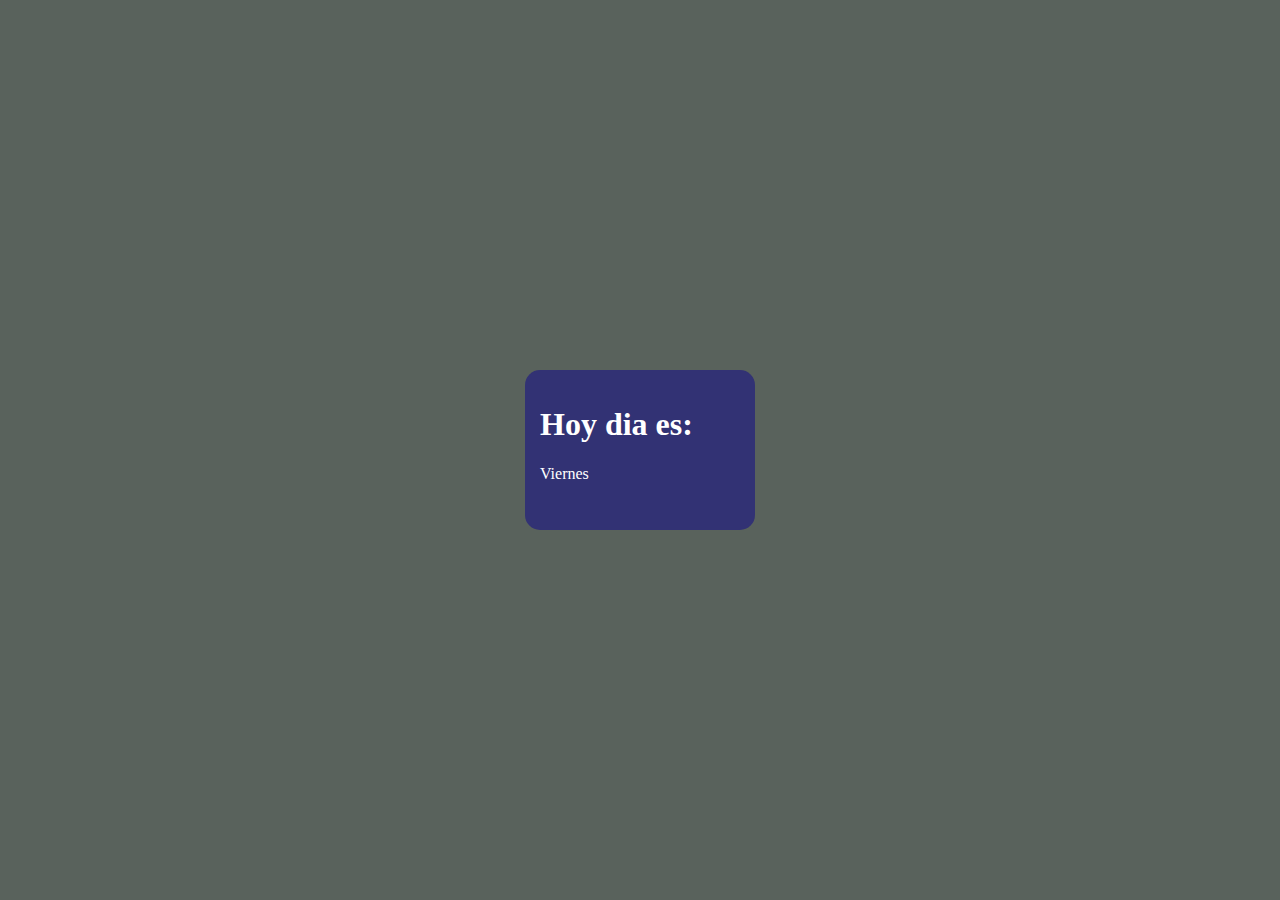
<file: Ejercicio1/index.html>
<!DOCTYPE html>
<html lang="es">
<head>
    <meta charset="UTF-8">
    <meta http-equiv="X-UA-Compatible" content="IE=edge">
    <meta name="viewport" content="width=device-width, initial-scale=1.0">
    <link rel="stylesheet" href="style.css">
    <title>Document</title>
</head>
<body>
    <div class="conteiner">
        <div class="hijo">
            <h1>Hoy dia es: </h1>
            <p id="dia"></p>
        </div>
    </div>

    <script src="script.js"></script>
</body>
</html>
</file>
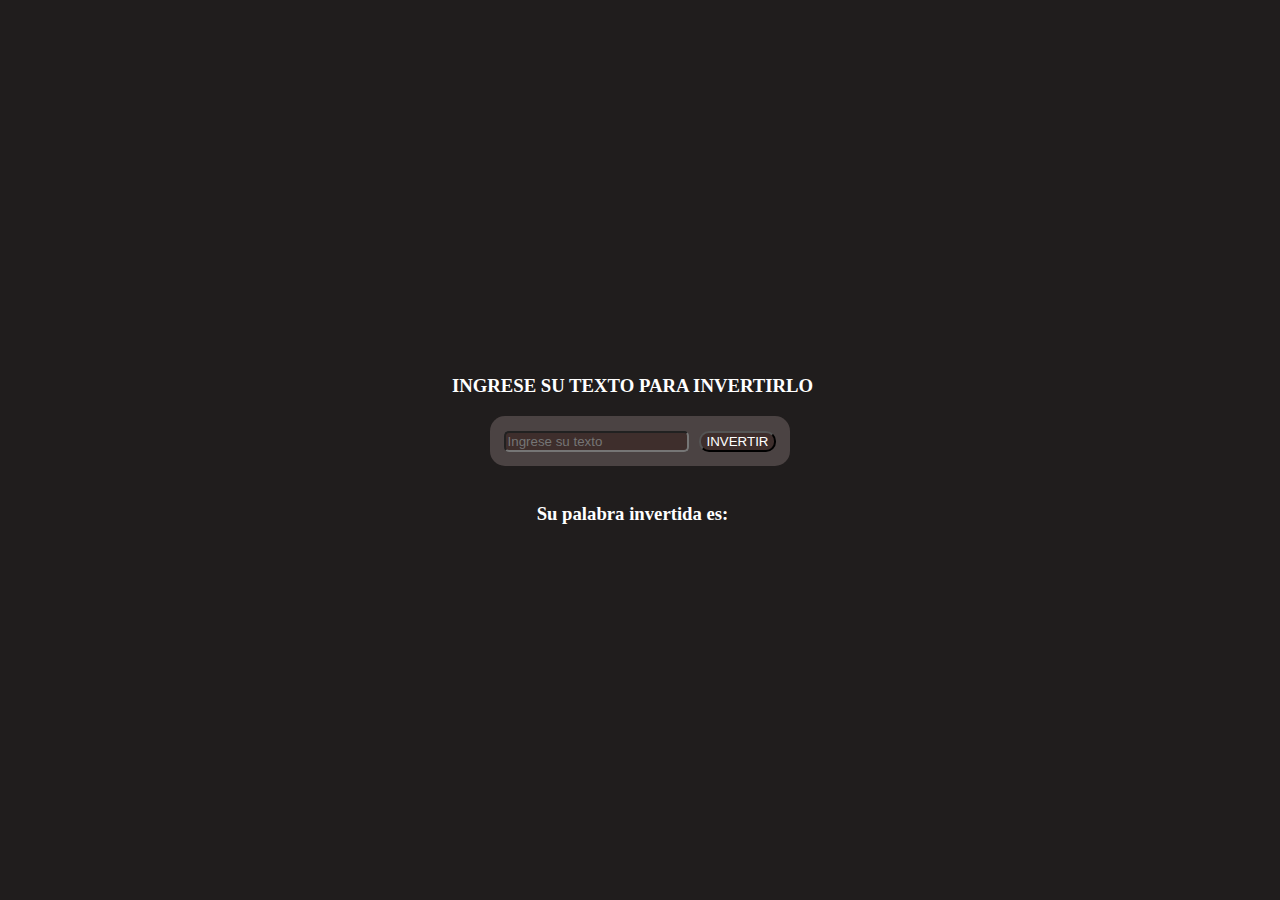
<file: Ejercicio2/index.html>
<!DOCTYPE html>
<html lang="es">
<head>
    <meta charset="UTF-8">
    <meta http-equiv="X-UA-Compatible" content="IE=edge">
    <link rel="stylesheet" href="style.css">
    <meta name="viewport" content="width=device-width, initial-scale=1.0">
    <title>Document</title>
</head>
<body>
    <div class="conteiner">
        <h3>INGRESE SU TEXTO PARA INVERTIRLO </h3>
        <div class="caja">
            
                <input class="cajaTexto" id="cajaTexto" type="text" placeholder="Ingrese su texto">
                <button class="boton" id="boton">INVERTIR</button>
                
            
        </div>
        <br> 
        <div class="respuesta-invertida">
            <h3>Su palabra invertida es: </h3>
            <p id="invertido"></p>
        </div>
    </div>
    <script src="script.js"></script>
</body>
</html>
</file>
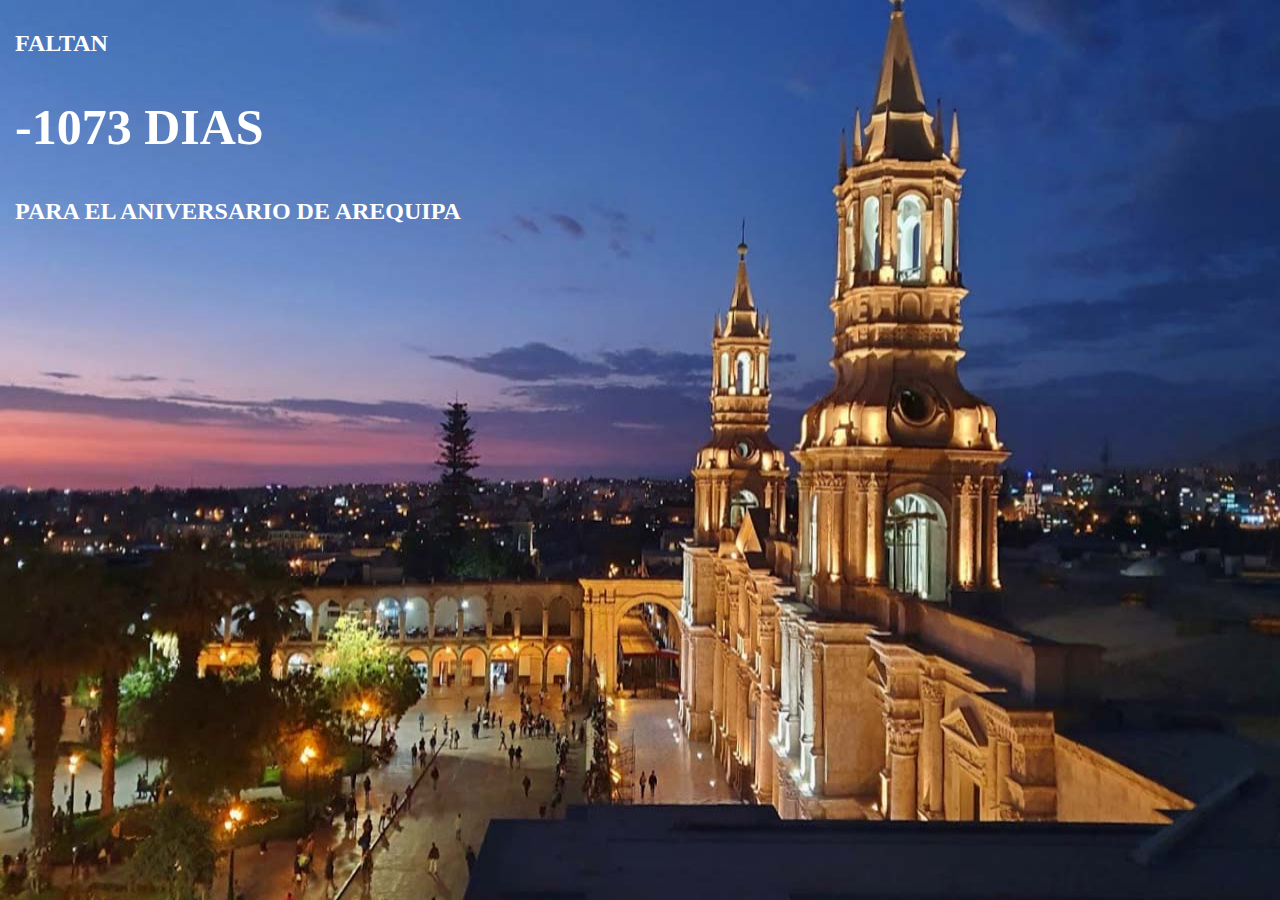
<file: Ejercicio3/index.html>
<!DOCTYPE html>
<html lang="es">
<head>
    <meta charset="UTF-8">
    <meta http-equiv="X-UA-Compatible" content="IE=edge">
    <meta name="viewport" content="width=device-width, initial-scale=1.0">
    <link rel="stylesheet" href="style.css">
    <title>Dia de Arequipa</title>
</head>
<body>
    <div class="fondo">
        <div class="fecha">
                <h2>FALTAN </h2>
                <h2 id="dias"></h2>
                <h2>PARA EL ANIVERSARIO DE AREQUIPA</h2>
        </div>
    </div>

    


    <script src="script.js"></script>
    
</body>
</html>
</file>
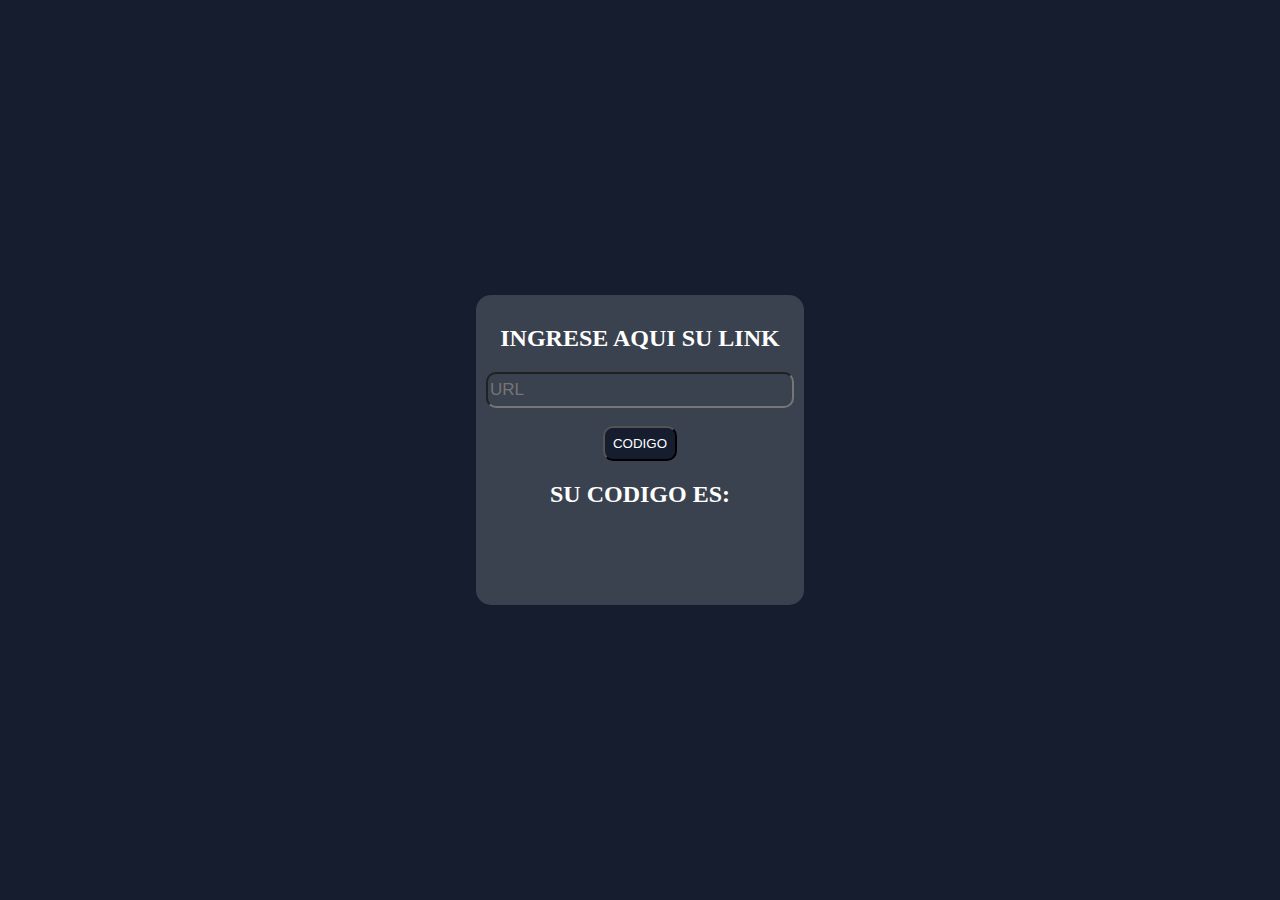
<file: Ejercicio4/index.html>
<!DOCTYPE html>
<html lang="es">
<head>
    <meta charset="UTF-8">
    <meta http-equiv="X-UA-Compatible" content="IE=edge">
    <meta name="viewport" content="width=device-width, initial-scale=1.0">
    <link rel="stylesheet" href="style.css">
    <title>Document</title>
</head>
<body>
    <div class="caja">
        <div class="hijo">
            <h2>INGRESE AQUI SU LINK </h2>
            <input class="link" id="link" type="text" placeholder="URL"><br>
            <button class="boton" id="boton">CODIGO</button>
            <h2>SU CODIGO ES: </h2>
            <H2 id="codigo"></H2>
        </div>
    </div>
    

    <script src="script.js"></script>
    
</body>
</html>
</file>
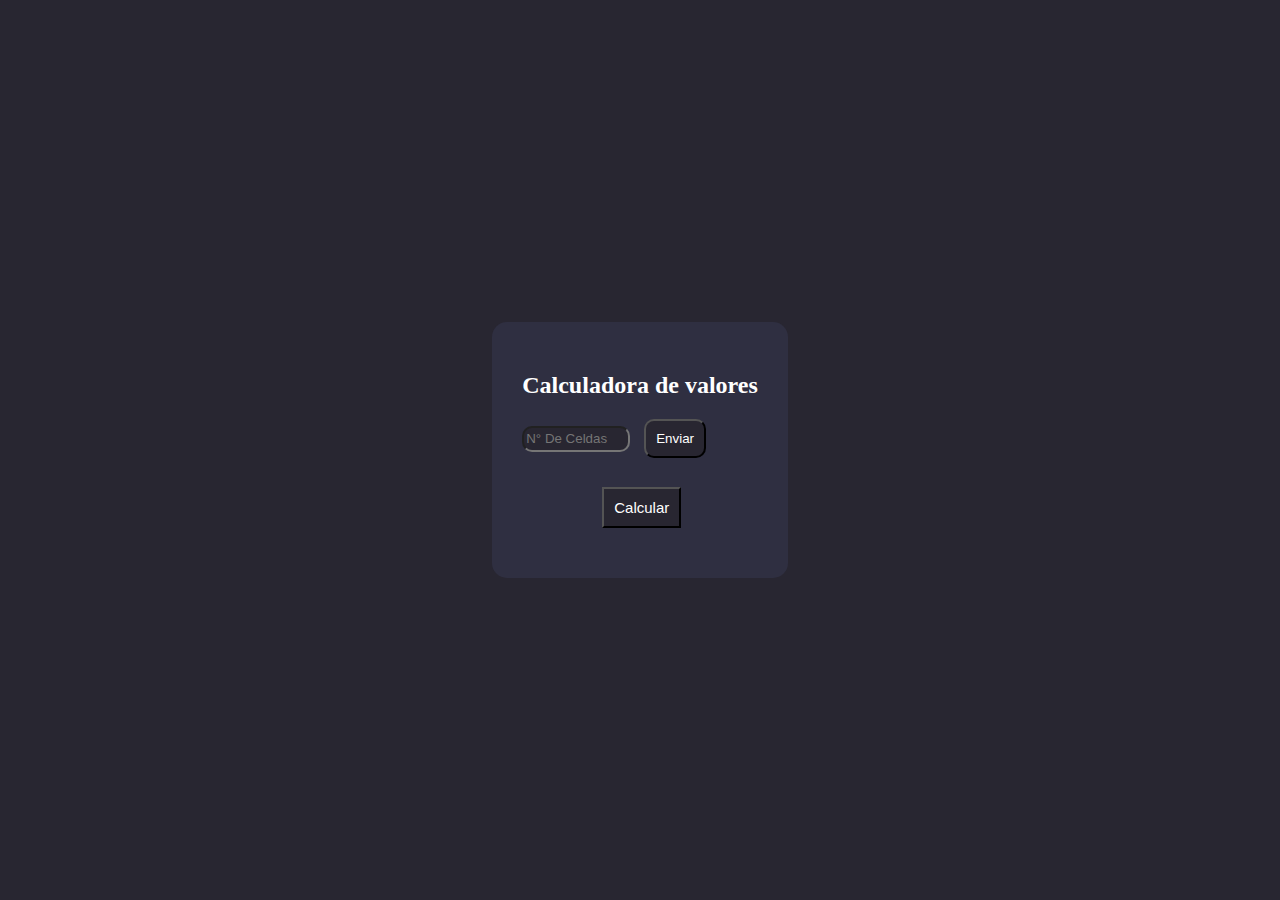
<file: Ejercicio5/index.html>
<!DOCTYPE html>
<html lang="es">

<head>
    <meta charset="UTF-8">
    <meta http-equiv="X-UA-Compatible" content="IE=edge">
    <meta name="viewport" content="width=device-width, initial-scale=1.0">
    <link rel="stylesheet" href="style.css">
    <title>Document</title>
</head>

<body>
    <div class="fondo1">
        <div class="fondo2">
            <h2>Calculadora de valores</h2>
            <form id="formulario" method="get" action="javascript:void(0)">
                <input  class="cajaTexto" type="text" id="cajaTexto" placeholder="N° De Celdas">
                <input class="boton1" type="submit" id="boton" value="Enviar">
            </form>
            <h3 id="respuesta"></h3>

            <div class="tablaPadre"></div>
            <button id="calcular">Calcular</button>
            <h2 id="suma"></h2>
        </div>
    </div>

    
    <script src="script.js"></script>
</body>

</html>
</file>
<file: Ejercicio1/style.css>
body{
    margin: 0;
    padding: 0;
}

.conteiner{
    display: flex;
    background: #59625c;
    justify-content: center;
    align-items: center;
    height: 100vh;
}
.hijo{
    background: rgb(50, 50, 116);
    height: 130px;
    width: 200px;
    border-radius: 15px;
    padding: 15px;

}
h1,p{
    color: white;
    justify-content: center;
}
</file>
<file: Ejercicio2/style.css>
body{
    padding: 0;
    margin: 0;
}
h3{
    color: white;
    margin-right: 15px;
}
p{
    color: white;
}

.conteiner{
    background: rgb(32, 29, 29);
    display: flex;
    justify-content: center;
    align-items: center;
    height: 100vh;
    flex-direction: column;
}
.caja{
    background: rgb(75, 67, 67);
    height: 50px;
    width: 300px;
    display: flex;
    justify-content: center;
    align-items: center;

    border-radius: 15px;

}
.boton{
    background: rgba(61, 44, 41, 0.876);
    color: white;
    border-radius: 10px;
}
.cajaTexto{
    background: rgba(61, 44, 41, 0.876);
    color: white;
    border-radius: 5px;
    margin-right: 10px;
}
</file>
<file: Ejercicio3/style.css>
body{
    margin: 0;
    padding: 0;
}
h2{
    color: white;
}

.fondo{
    background-image: url("Arequipa.jpg");
    background-size: 100% 100%;
    display: flex;
    justify-content: center;
    align-items: center;
    height: 100vh;
    overflow: hidden;   
}
.fecha{
    position: absolute;
    top: 10px;
    left: 15px;
    border-radius: 15px;
    
}
</file>
<file: Ejercicio4/style.css>
body{
    padding: 0;
    margin: 0;
    color:white

}
.caja{
    background: rgb(21, 29, 47);
    display: flex;
    height: 100vh;
    align-items: center;
    justify-content: center;

}
.hijo{
    background: rgb(58, 66, 79);
    border-radius: 15px;
    padding: 10px;
    height: 290px;
    display: flex;
    flex-direction: column;
    align-items: center;

}
.link{
    width: 300px;
    height: 30px;
    background: rgb(58, 66, 79);
    border-radius: 10px;
    color: white;
    font-size: 17px;

}
.boton{
    
    color: white;
    background: rgb(21, 29, 47);
    border-radius: 10px;
    padding: 8px;
}
</file>
<file: Ejercicio5/style.css>
.tabla {
    display: grid;
    width: 50px;
    grid-template-columns: auto;
    /* Define una columna flexible */
    grid-gap: 10px; /* Espacio entre las celdas */
    border: 1px solid black;
    padding: 10px;
    background: rgb(40, 38, 49);;
    border-radius: 10px;
    margin-top: 15px;
    color: white;
    
  }

body{
   margin: 0;
   padding: 0;
   color: white;
}
.fondo1{
    background: rgb(40, 38, 49);
    display: flex;
    height: 100vh;
    align-items: center;
    justify-content: center;
}
.fondo2{
    background: rgb(47, 47, 65);
    border-radius: 15px;
    padding: 30px;
    
}
.cajaTexto{
    background: rgb(40, 38, 49);;
    color: white;
    width: 100px;
    height:20px;    
    border-radius: 10px;
}
.boton1{
    background: rgb(40, 38, 49);;
    color: white;
    margin-left: 10px;
    border-radius: 10px;
    padding: 10px;

}
#calcular{
    background: rgb(40, 38, 49);;
    margin-top: 10px;
    margin-left: 80px;
    padding: 10px;
    color: white;
    font-size: 15px;

}
</file>
